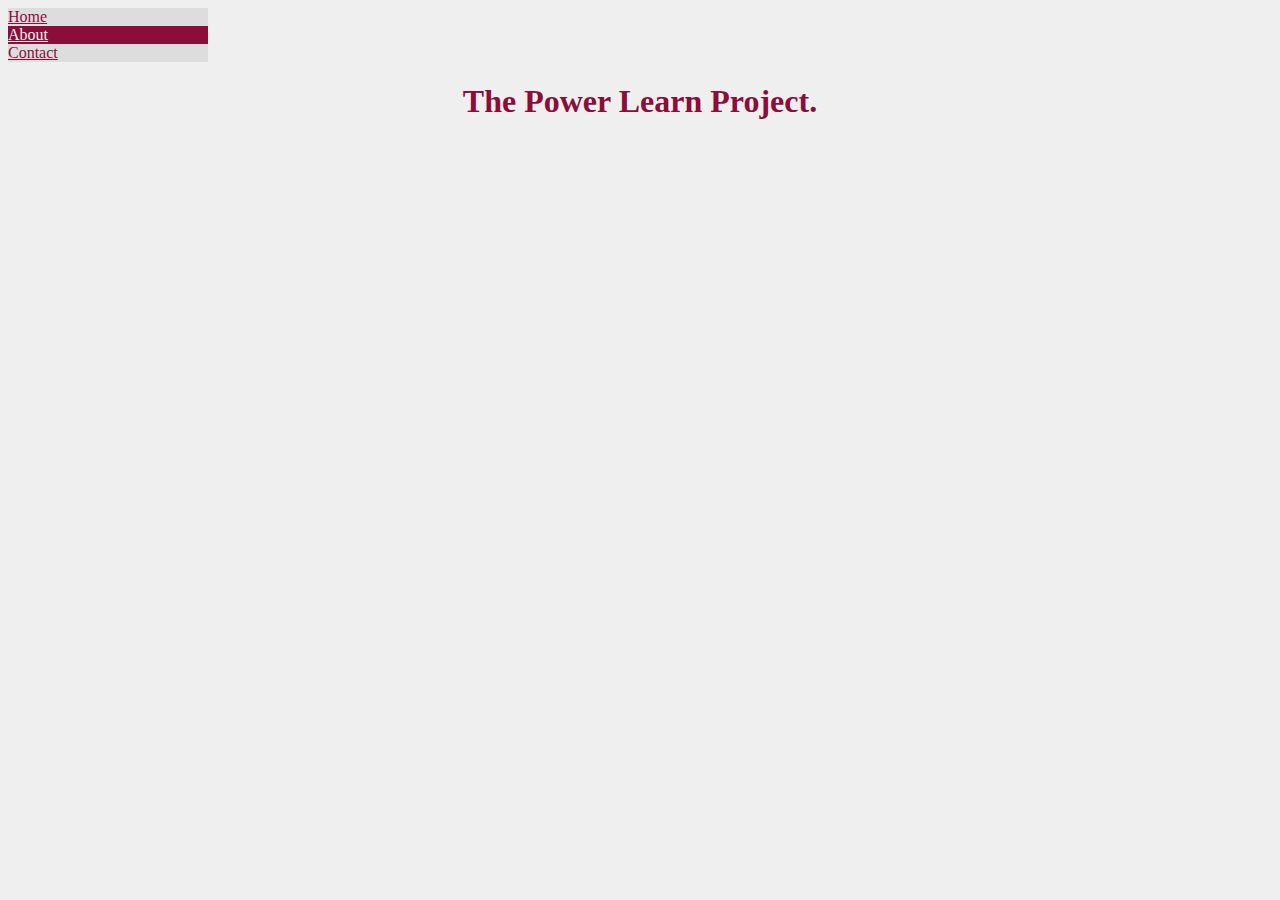
<file: about.html>
<!DOCTYPE html>
<html lang="en">

<head>
    <meta charset="UTF-8">
    <meta http-equiv="X-UA-Compatible" content="IE=edge">
    <meta name="viewport" content="width=device-width, initial-scale=1.0">
    <title>About</title>
    <link rel="stylesheet" href="styles.css">
</head>

<body style="background-color: #efefef;">
    <ul class="nav">
        <li><a href="index.html">Home</a></li>
        <li><a class="active" href="about.html">About</a></li>
        <li><a href="contact.html">Contact</a></li>
    </ul>

    <div class="body">
        <h1 style="text-align:center; color: #8b0e3a;">The Power Learn Project.</h1>
    </div>
</body>

</html>
</file>
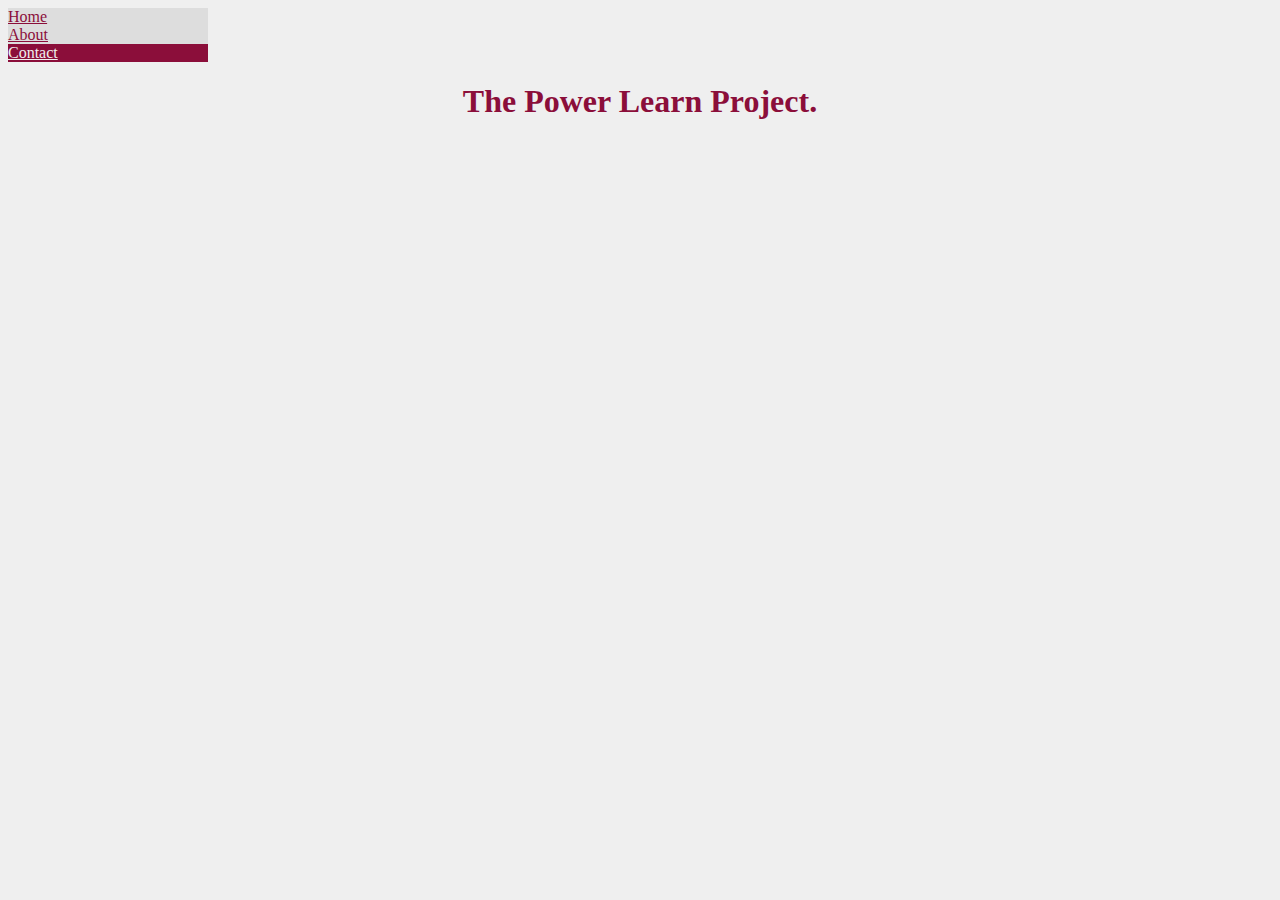
<file: contact.html>
<!DOCTYPE html>
<html lang="en">

<head>
    <meta charset="UTF-8">
    <meta http-equiv="X-UA-Compatible" content="IE=edge">
    <meta name="viewport" content="width=device-width, initial-scale=1.0">
    <link rel="stylesheet" href="styles.css">
    <title>Contact</title>
</head>

<body style="background-color: #efefef;">
    <ul class="nav">
        <li><a href="index.html">Home</a></li>
        <li><a href="about.html">About</a></li>
        <li><a class="active" href="contact.html">Contact</a></li>
    </ul>
    <h1 style="text-align:center; color: #8b0e3a;">The Power Learn Project.</h1>

</body>

</html>
</file>
<file: styles.css>
img {
    display: block;
    margin-left: auto;
    margin-right: auto;
}

ul.nav {
    list-style-type: none;
    margin: 0;
    padding: 0;
}

li a {
    display: block;
    width: 200px;
    background-color: #dddddd;
    color: #8b0e3a;
}

li a.active {
    background-color: #8b0e3a;
    color: #efefef;
}

li a:hover:not(.active) {
    color: #f0d2d2;
    background-color: #555;
}
</file>
